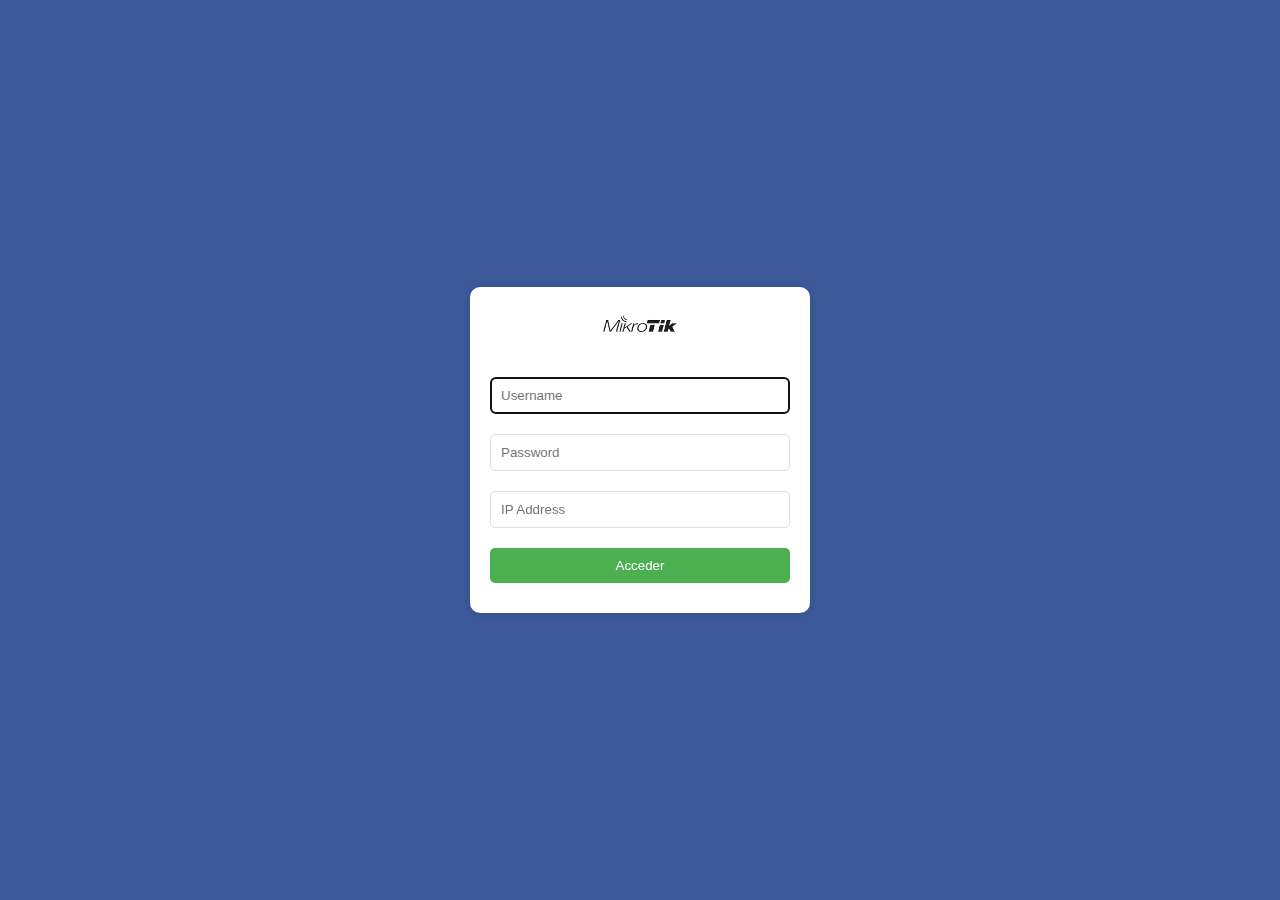
<file: templates/index.html>
<!DOCTYPE html>
<html>
<head>
    <meta charset="utf-8">
    <title>Login</title>
    <meta http-equiv="pragma" content="no-cache" />
    <meta http-equiv="expires" content="-1" />    
    <meta name="viewport" content="width=device-width; initial-scale=1.0; maximum-scale=1.0; user-scalable=0" />
    <style>
        body {
            background-color: #3b5998;
            font-family: Arial, sans-serif;
            display: flex;
            justify-content: center;
            align-items: center;
            height: 100vh;
            margin: 0;
        }
        #login-container {
            background-color: #ffffff;
            padding: 20px;
            border-radius: 10px;
            box-shadow: 0 0 10px rgba(0, 0, 0, 0.1);
            width: 300px;
            text-align: center;
        }
        #login-container img {
            width: 100px;
            margin-bottom: 20px;
        }
        #login-container input {
            width: 100%;
            padding: 10px;
            margin: 10px 0;
            border: 1px solid #ddd;
            border-radius: 5px;
            box-sizing: border-box;
        }
        #login-container input[type="submit"] {
            background-color: #4CAF50;
            color: white;
            border: none;
            cursor: pointer;
        }
        #login-container input[type="submit"]:hover {
            background-color: #45a049;
        }
    </style>
</head>
<body>
    <div id="login-container">
        <img src="/static/img/descargar.png" alt="MikroTik Logo">
        <form name="login" id="loginForm" method="post">
            <input id="user" name="username" type="text" placeholder="Username" required />
            <input id="pass" name="password" type="password" placeholder="Password" required />
            <input id="ip_address" name="ip_address" type="text" placeholder="IP Address" required />
            <input id="boton" type="submit" value="Acceder" />
        </form>
    </div>
    <script type="text/javascript">
        document.getElementById('loginForm').onsubmit = async function(event) {
            event.preventDefault();
            const form = event.target;
            const formData = new FormData(form);

            const response = await fetch('/login', {
                method: 'POST',
                body: formData
            });
            const data = await response.json();
            if (data.status === 'success') {
                localStorage.setItem('token', data.data.token);
                window.location.href = '/user_management';
            } else {
                alert(data.message);
            }
        };

        document.login.username.focus();
        document.oncontextmenu = function() {
            return false;
        };
    </script>
</body>
</html>
</file>
